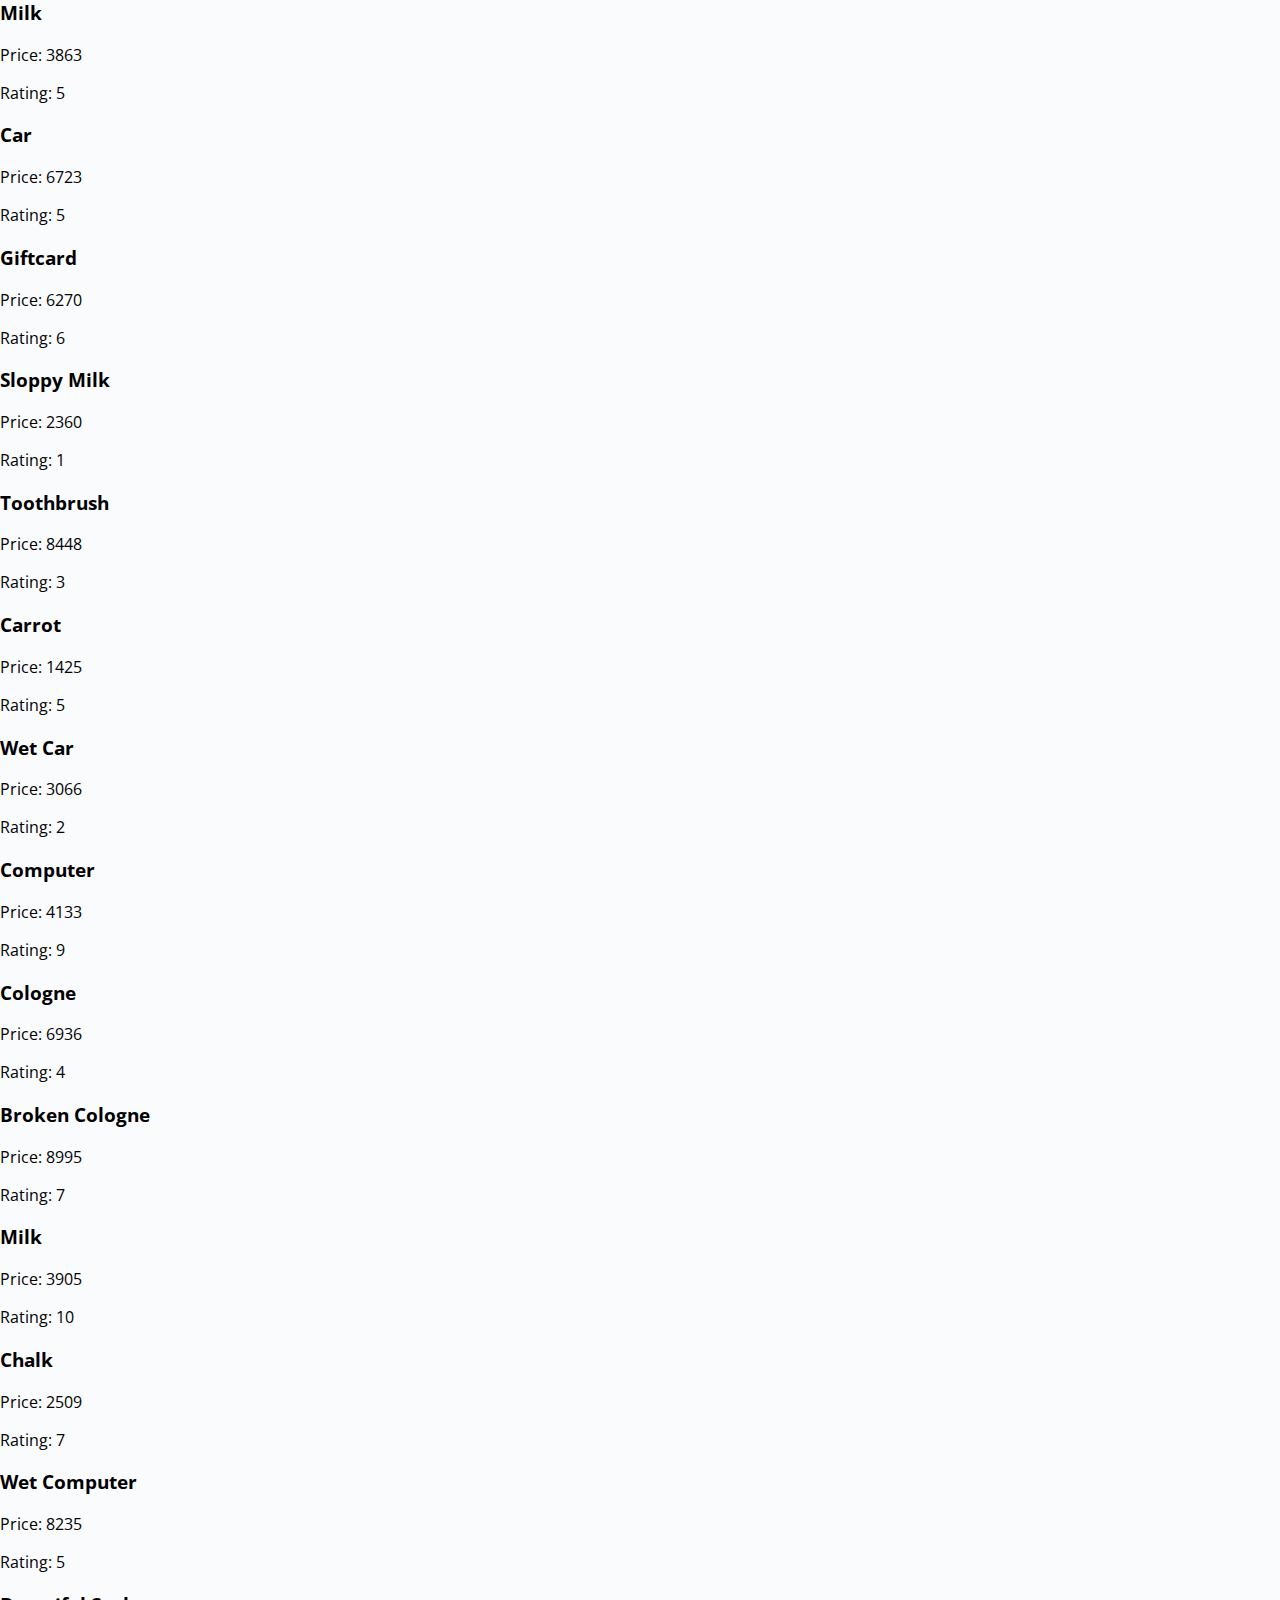
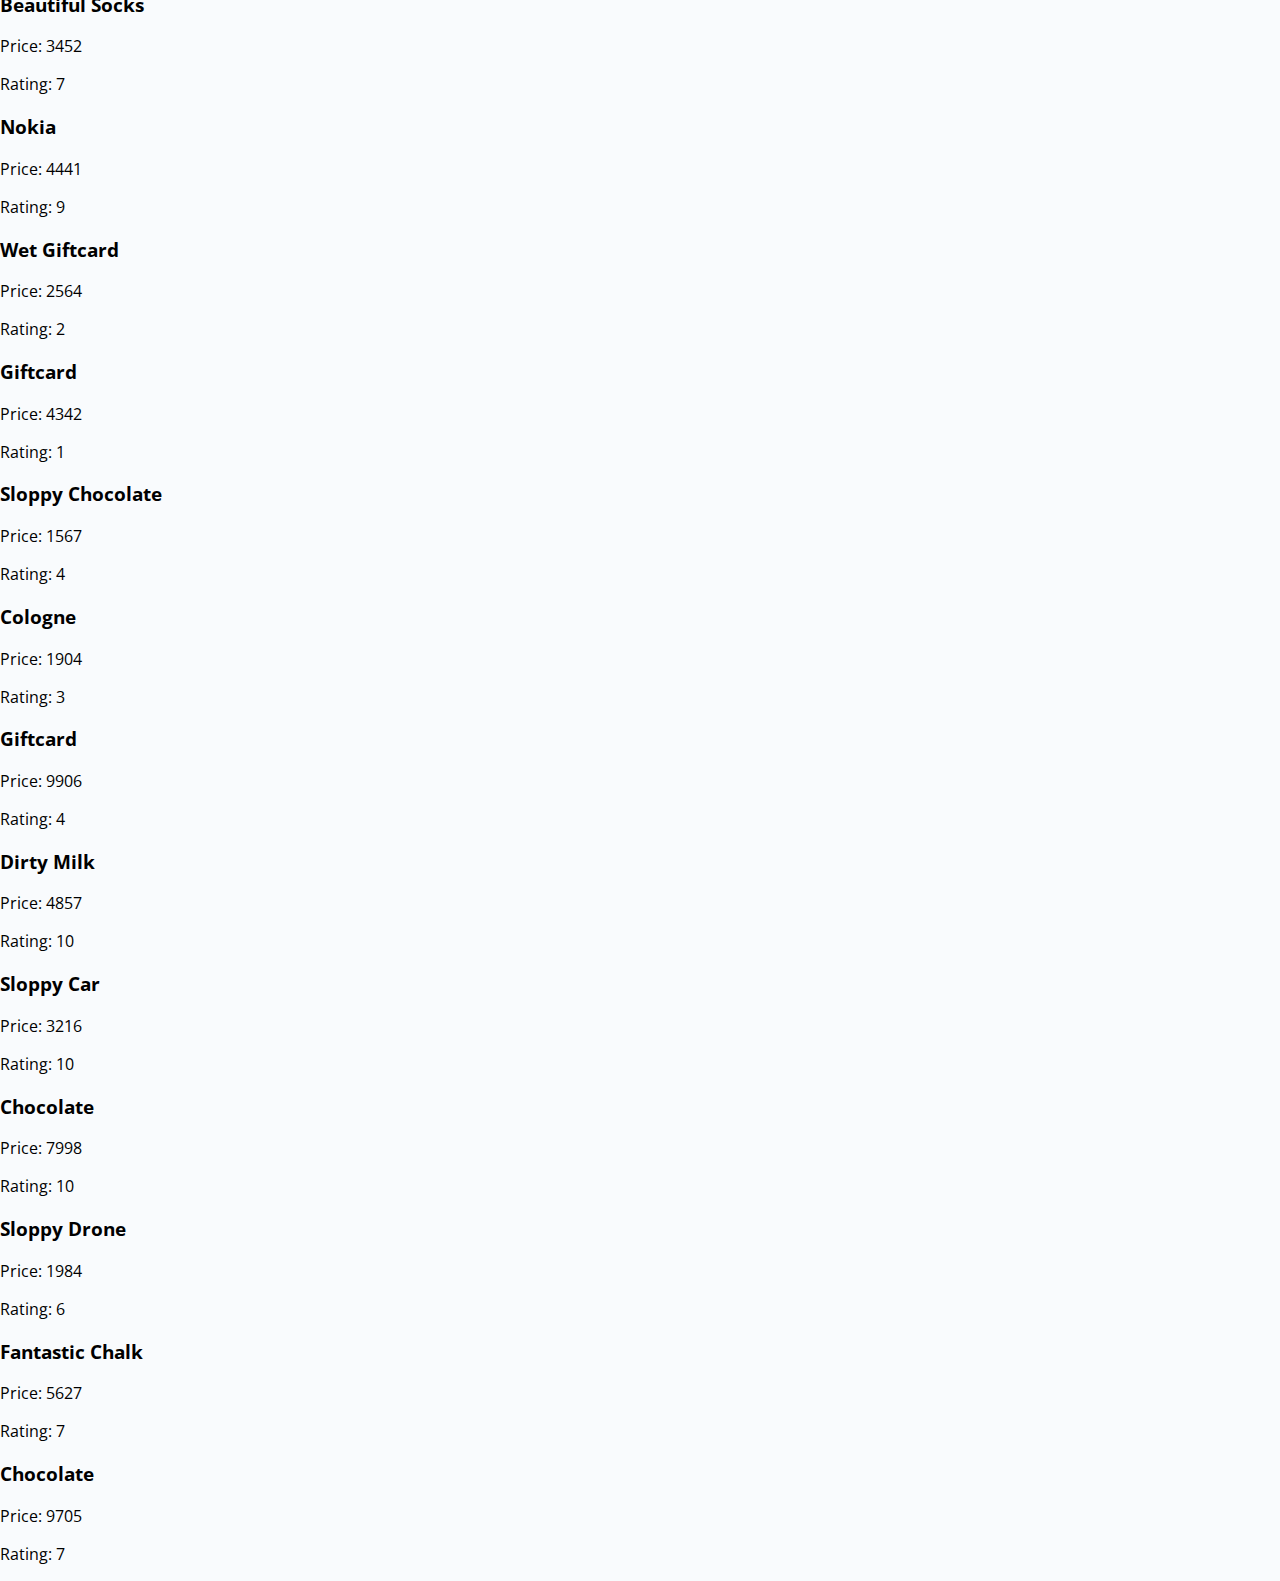
<file: javascript/javascript2/week1/hyf-bay/index.html>
<head>
    <title>HyfBay</title>
    <meta name="viewport" content="width=device-width, initial-scale=1" />
    <link rel="stylesheet" type="text/css" href="main.css" />
    <link href="https://fonts.googleapis.com/css?family=Open+Sans:400,800" rel="stylesheet" />
</head>

<body>
    <main>
        <ul>

        </ul>
    </main>
    <script src="hyfBayHelpers.js"></script>
    <script src="main.js"></script>
</body>
</file>
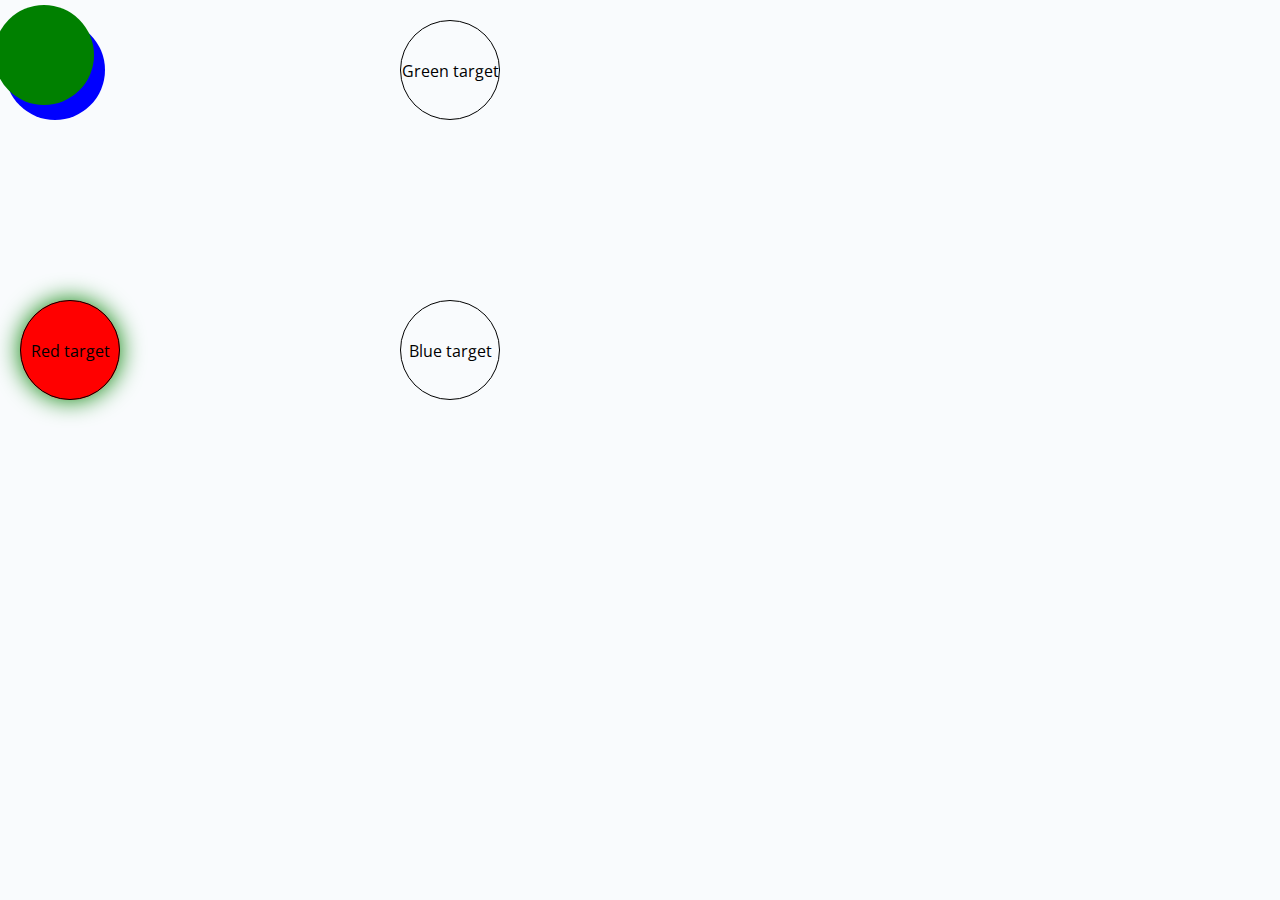
<file: javascript/javascript3/week2/visual promise/index.html>
<head>
    <title>HyfBay</title>
    <link href="main.css" rel="stylesheet">
    <link href="https://fonts.googleapis.com/css?family=Open+Sans:400,800" rel="stylesheet">
</head>
<body>
    <main>
        <ul class="marks">
            <li></li>
            <li></li>
            <li></li>
        </ul>

        <ul class="targets">
            <li>Red target</li>
            <li>Blue target</li>
            <li>Green target</li>
        </ul>
        <span>👍</span>
    </main>
    <script src="move-element.js"></script>
    <script src="main.js"></script>
</body>
</file>
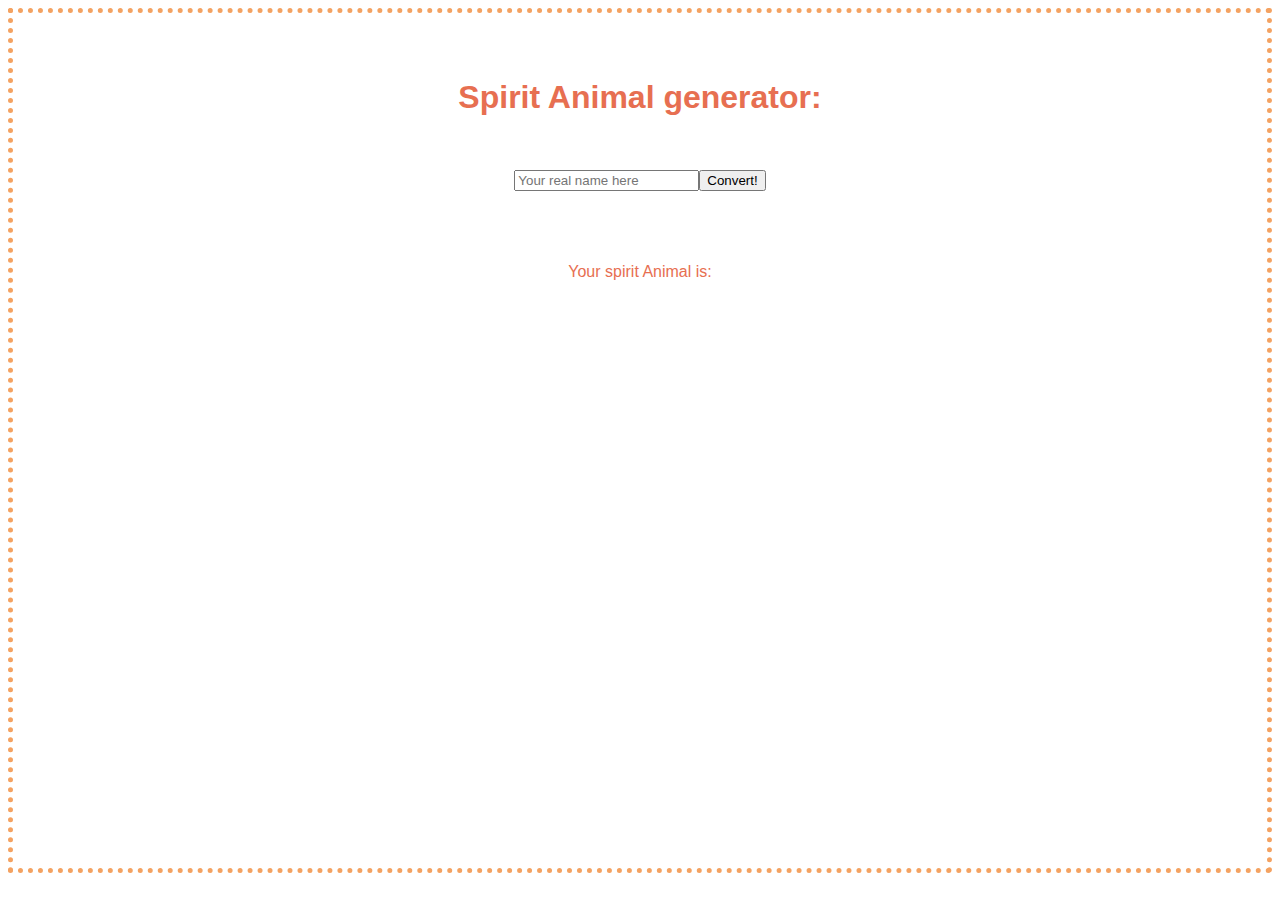
<file: javascript/javascript2/week1/homework.html>
<!DOCTYPE html>
<html lang="en">
<head>
    <meta charset="UTF-8">
    <meta http-equiv="X-UA-Compatible" content="IE=edge">
    <meta name="viewport" content="width=device-width", initial-scale="1.0">
    <title>Find your spirit animal!</title>
    <link rel="stylesheet" href="homework.css">
</head>
<body>
    <h1>Spirit Animal generator:</h1>
    <div id="input-container">
    <input placeholder="Your real name here" type="text" name="name" id="name"><button id="convert-btn">Convert!</button>
    </div>
    <div id="spirit-animal-container">
    <p>Your spirit Animal is:</p>
    <p id="printing-area"></p>
    </div>
    <script src="homework.js"></script>
</body>
</html>
</file>
<file: javascript/javascript2/week1/hyf-bay/main.css>
body {
    font-family: "Open Sans", sans-serif;
    background-color: #F9FBFD;
}

* {
    box-sizing: border-box;
}

body, h1, h2 {
    margin: 0;
}

ul {
    list-style-type: none;
    margin: 0;
    padding: 0;
}
</file>
<file: javascript/javascript3/week2/visual promise/main.css>
body {
    font-family: "Open Sans", sans-serif;
    background-color: #F9FBFD;
  }
  
  * {
    box-sizing: border-box;
  }
  
  body, h1, h2 {
    margin: 0;
    overflow: hidden;
  }
  
  ul {
    list-style-type: none;
    margin: 0;
    padding: 0;
  }
  ul.marks li {
    width: 100px;
    height: 100px;
    position: absolute;
    transition: transform 2s;
    border-radius: 100%;
  }
  ul.marks li:nth-child(1) {
    background-color: red;
  }
  ul.marks li:nth-child(2) {
    background-color: blue;
  }
  ul.marks li:nth-child(3) {
    background-color: green;
  }
  ul.targets li {
    border-radius: 100%;
    width: 100px;
    height: 100px;
    border: solid 1px;
    position: absolute;
    transition: box-shadow 0.3s;
    text-align: center;
    line-height: 100px;
  }
  ul.targets li.fulfilled {
    box-shadow: green 0px 0px 25px;
  }
  ul.targets li:nth-child(1) {
    top: 300px;
    left: 20px;
  }
  ul.targets li:nth-child(2) {
    top: 300px;
    left: 400px;
  }
  ul.targets li:nth-child(3) {
    top: 20px;
    left: 400px;
  }
  span {
      display: none;
  }
  
  @keyframes bounceIn {
      from,
      20%,
      40%,
      60%,
      80%,
      to {
        animation-timing-function: cubic-bezier(0.215, 0.61, 0.355, 1);
      }
    
      0% {
        opacity: 0;
        transform: translate(-50%, -50%) scale3d(0.3, 0.3, 0.3);
      }
    
      20% {
        transform: translate(-50%, -50%) scale3d(1.1, 1.1, 1.1);
      }
    
      40% {
        transform: translate(-50%, -50%) scale3d(0.9, 0.9, 0.9);
      }
    
      60% {
        opacity: 1;
        transform: translate(-50%, -50%) scale3d(1.03, 1.03, 1.03);
      }
    
      80% {
        transform: translate(-50%, -50%) scale3d(0.97, 0.97, 0.97);
      }
    
      to {
        opacity: 1;
        transform: translate(-50%, -50%) scale3d(1, 1, 1);
      }
    }
    
  span.shown {
      display: block;
      animation-duration: 0.75s;
      animation-name: bounceIn;
      position: absolute;
      top: 50%;
      left: 50%;
      transform: translate(-50%, -50%);
      font-size: 5rem;
  }
</file>
<file: javascript/javascript2/week1/homework.css>
body{
    border: 5px dotted #f4a261;
    height: 85vh;
    padding: 5vh 0;
    font-family: 'Trebuchet MS', 'Lucida Sans Unicode', 'Lucida Grande', 'Lucida Sans', Arial, sans-serif;
    color: #e76f51;
}

h1{
    text-align : center;
    
}

#input-container{
    display: flex;
    flex-direction: row;
    justify-content: center;
    margin-top: 6vh;
}


p{
    text-align: center;
    margin-top:8vh;
}

#printing-area{
    text-align: center;
    font-size: 50px;
}
</file>
